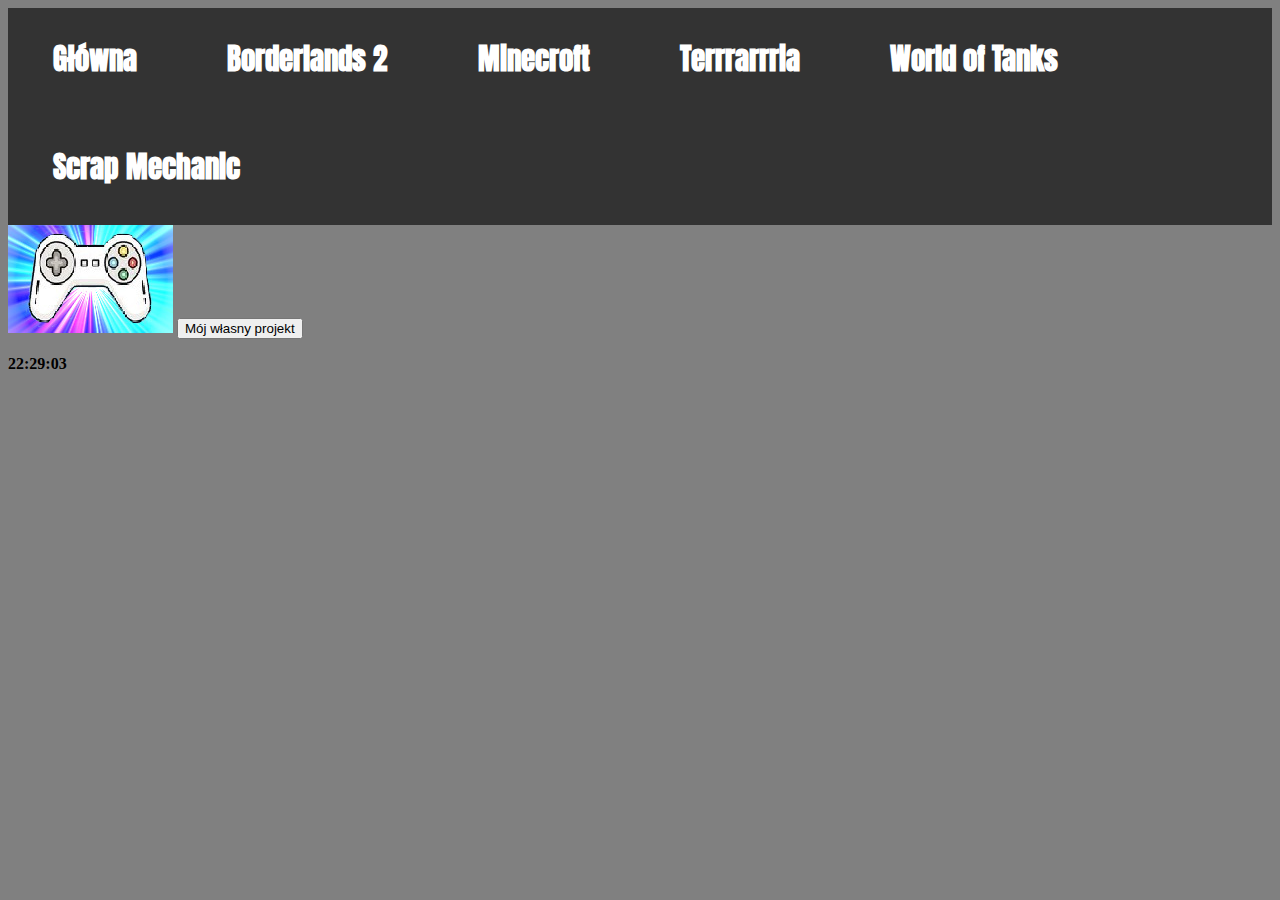
<file: index.html>
<!DOCTYPE html>
 <html class="no-js"> 
    <head>
        <meta charset="utf-8">
        <meta http-equiv="X-UA-Compatible" content="IE=edge">
        <title></title>
        <meta name="description" content="">
        <meta name="viewport" content="width=device-width, initial-scale=1">
        <link rel="stylesheet" type="text/css" href="style.css">
        <link href="https://fonts.googleapis.com/css2?family=Anton&display=swap" rel="stylesheet"> 
    </head>
    <body>
       
        
        <script src="" async defer>
          
        </script>
   
   <div id="pasek">
        <ul>
            <li><a  href="index.html">Główna</a></li>
            <li><a  href="bl2.html">Borderlands 2</a></li>   
            <li><a  href="mc.html">Minecroft</a></li>
            <li><a  href="ter.html">Terrrarrria</a></li>
            <li><a  href="wot.html">World of Tanks</a></li>
            <li><a  href="sm.html">Scrap Mechanic</a></li>
          </ul>

        </div>
        <img src="pad.jpg">


        <button type="button"
        onclick="document.getElementById('demo').innerHTML = Date()">
       Mój własny projekt</button>
        
        <p id="demo"></p>
        

        <div id="zegarek" style="FONT-WEIGHT:bold;SIZE:16PX;COLOR:black; MARGIN-RIGHT: 4PX;"></div>
        <script>
          function zegar() {
          var data = new Date();
          var godzina = data.getHours();
          var min = data.getMinutes();
          var sek = data.getSeconds();
           var terazjest = ""+godzina+
          ((min<10)?":0":":")+min+
          ((sek<10)?":0":":")+sek;
          document.getElementById("zegarek").innerHTML = terazjest;
          setTimeout("zegar()", 1000); }
          zegar();
          </script>

</body>
</html>
</file>
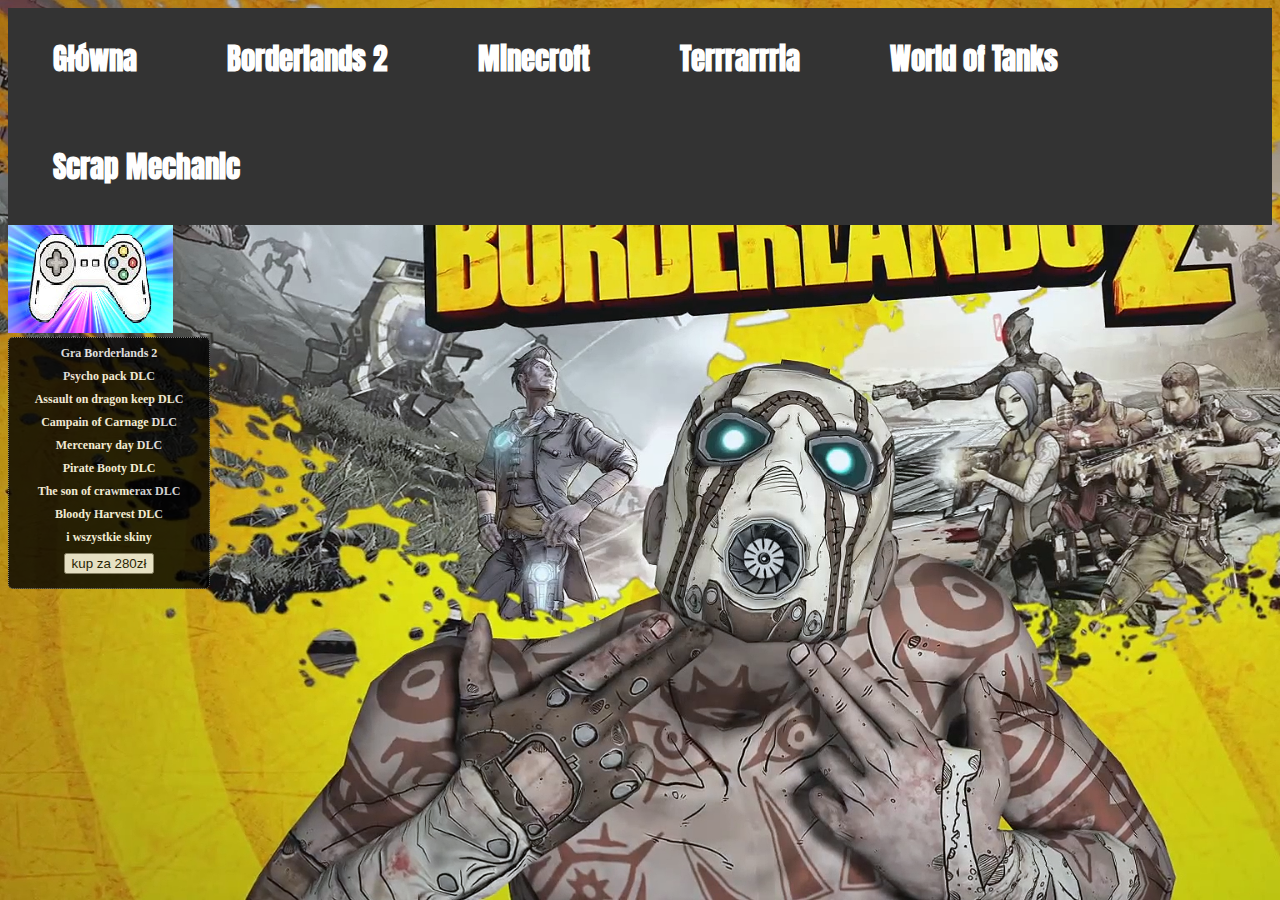
<file: bl2.html>
<!DOCTYPE html>
 <html class="no-js"> 
    <head>
      <style>
        body {
          background-image: url('tlobl2.jpg');
          background-repeat: no-repeat;
          background-attachment: fixed;
          background-size: cover;
        }
        </style>
        <meta charset="utf-8">
        <meta http-equiv="X-UA-Compatible" content="IE=edge">
        <title></title>
        <meta name="description" content="">
        <meta name="viewport" content="width=device-width, initial-scale=1">
        <link rel="stylesheet" type="text/css" href="style.css">
        <link href="https://fonts.googleapis.com/css2?family=Anton&display=swap" rel="stylesheet"> 
    </head>
    <body>
       
      <script>
        function szemishuj(){
         alert("Komornik już nadciąga");
        }
    </script>
        <script src="" async defer></script>
   
   <div id="pasek">
        <ul>
            <li><a  href="index.html">Główna</a></li>
            <li><a  href="bl2.html">Borderlands 2</a></li>   
            <li><a  href="mc.html">Minecroft</a></li>
            <li><a  href="ter.html">Terrrarrria</a></li>
            <li><a  href="wot.html">World of Tanks</a></li>
            <li><a  href="sm.html">Scrap Mechanic</a></li>
          </ul>

        </div>
        <img src="pad.jpg">
        <div id="rama">
          <h1>Gra Borderlands 2</h1>
          <h1>Psycho pack DLC</h1>
          <h1>Assault on dragon keep DLC</h1>
          <h1>Campain of Carnage DLC</h1>
          <h1>Mercenary day DLC</h1>
          <h1>Pirate Booty DLC</h1>
          <h1>The son of crawmerax DLC</h1>
          <h1>Bloody Harvest DLC</h1>
          <h1>i wszystkie skiny</h1>
          <button onclick="szemishuj()">kup za 280zł</button>

        </div>



</body>
</html>
</file>
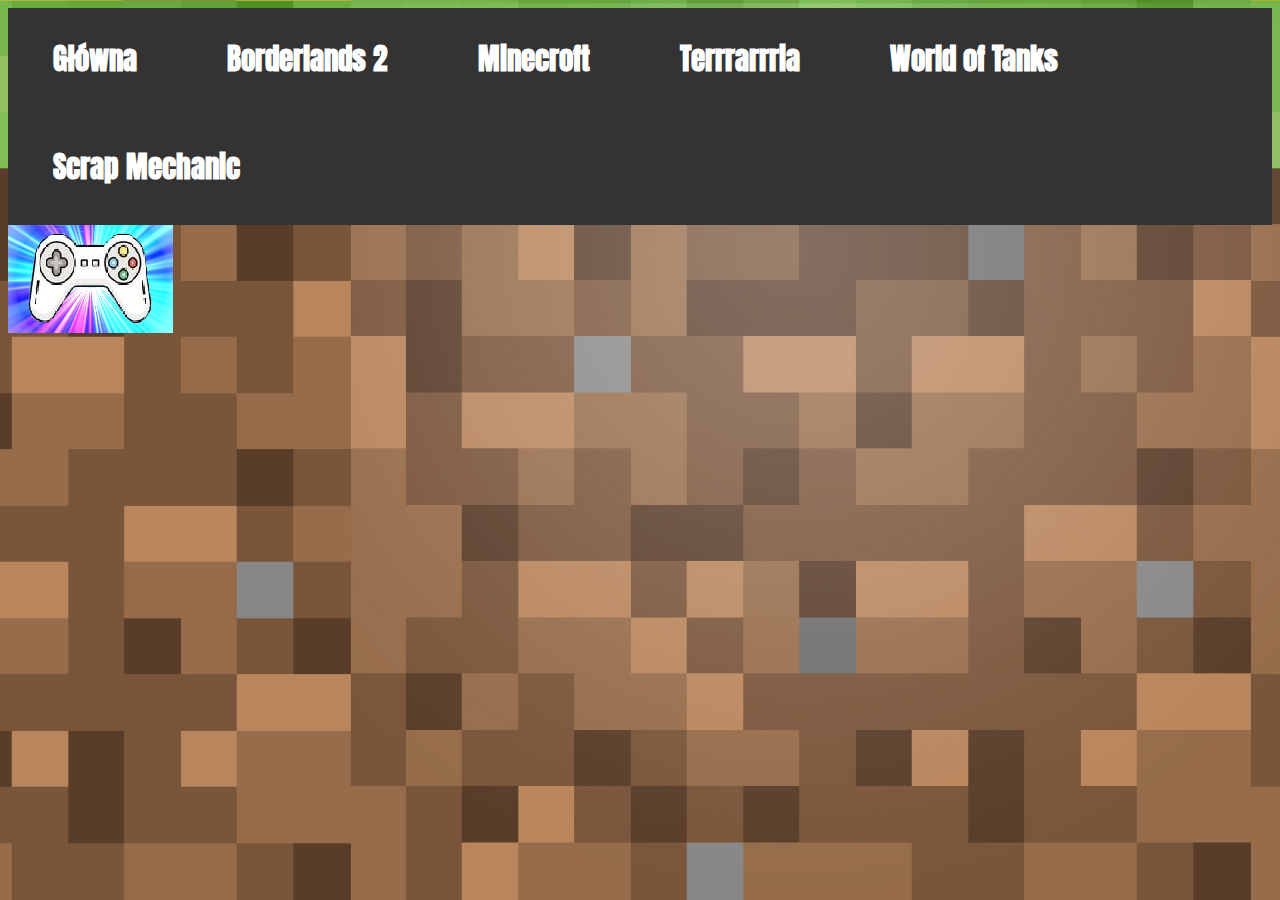
<file: mc.html>
<!DOCTYPE html>
 <html class="no-js"> 
    <head>
      <style>
        body {
          background-image: url('tlomc.jpg');
          background-repeat: no-repeat;
          background-attachment: fixed;
          background-size: cover;
        }
        </style>
        <meta charset="utf-8">
        <meta http-equiv="X-UA-Compatible" content="IE=edge">
        <title></title>
        <meta name="description" content="">
        <meta name="viewport" content="width=device-width, initial-scale=1">
        <link rel="stylesheet" type="text/css" href="style.css">
        <link href="https://fonts.googleapis.com/css2?family=Anton&display=swap" rel="stylesheet"> 
    </head>
    <body>
      
       <div id="kontener">
        
        <script src="" async defer></script>
   
   <div id="pasek">
        <ul>
            <li><a  href="index.html">Główna</a></li>
            <li><a  href="bl2.html">Borderlands 2</a></li>   
            <li><a  href="mc.html">Minecroft</a></li>
            <li><a  href="ter.html">Terrrarrria</a></li>
            <li><a  href="wot.html">World of Tanks</a></li>
            <li><a  href="sm.html">Scrap Mechanic</a></li>
          </ul>

        </div>
        <img src="pad.jpg">
        

      </div>
</body>
</html>
</file>
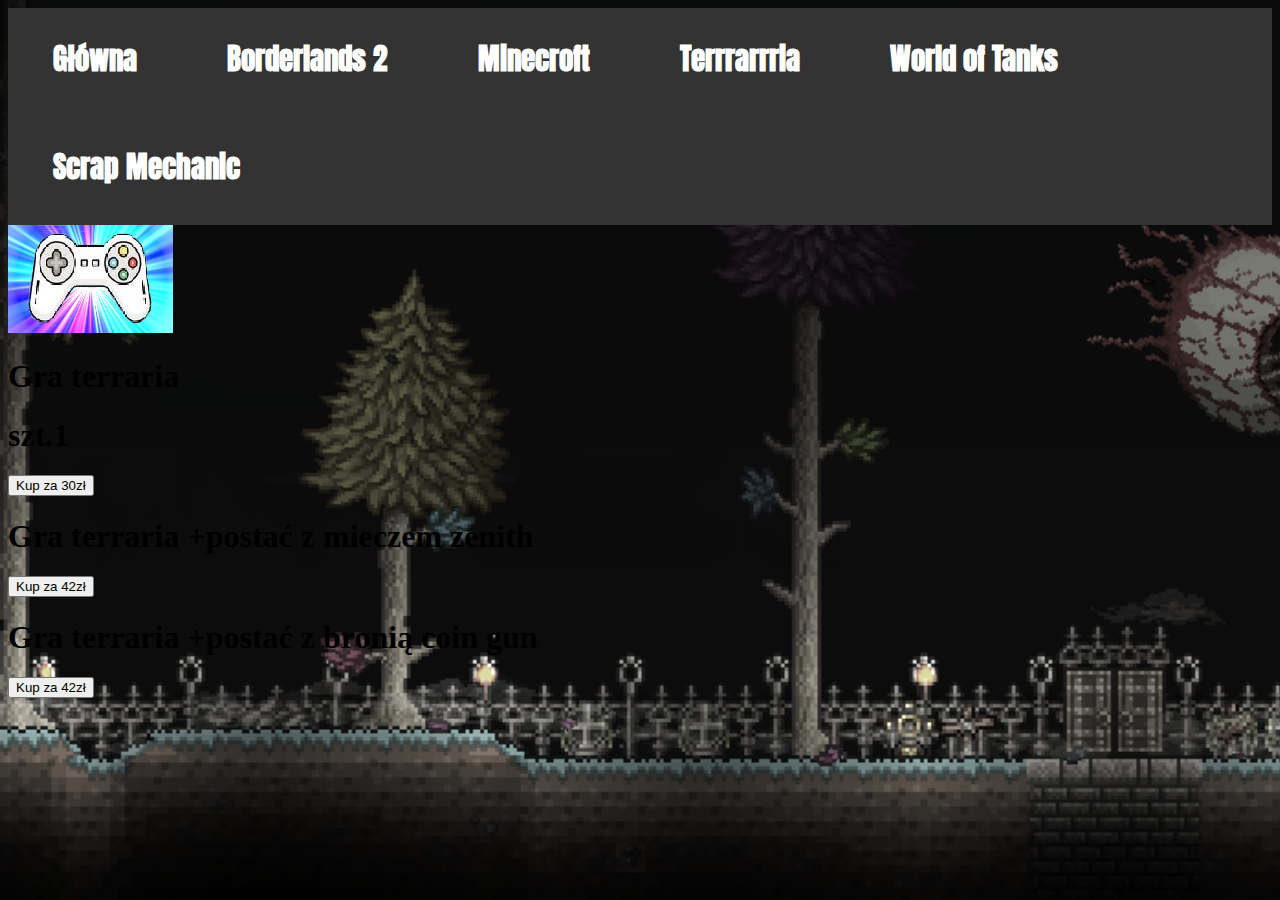
<file: ter.html>
<!DOCTYPE html>
 <html class="no-js"> 
    <head>
      <style>
        body {
          background-image: url('tloter.jpg');
          background-repeat: no-repeat;
          background-attachment: fixed;
          background-size: cover;
        }s
        </style>
        <meta charset="utf-8">
        <meta http-equiv="X-UA-Compatible" content="IE=edge">
        <title></title>
        <meta name="description" content="">
        <meta name="viewport" content="width=device-width, initial-scale=1">
        <link rel="stylesheet" type="text/css" href="style.css">
        <link href="https://fonts.googleapis.com/css2?family=Anton&display=swap" rel="stylesheet"> 
    </head>
    <body>
      <script>
        function szemishuj(){
         alert("Komornik już nadciąga");
        }
    </script>
        
        <script src="" async defer></script>
   
   <div id="pasek">
        <ul>
            <li><a  href="index.html">Główna</a></li>
            <li><a  href="bl2.html">Borderlands 2</a></li>   
            <li><a  href="mc.html">Minecroft</a></li>
            <li><a  href="ter.html">Terrrarrria</a></li>
            <li><a  href="wot.html">World of Tanks</a></li>
            <li><a  href="sm.html">Scrap Mechanic</a></li>
          </ul>

        </div>
        <img src="pad.jpg">

        <div id="tekst">
<h1>Gra terraria </h1>
<h1>szt.1</h1>
       <button onclick="szemishuj()">Kup za 30zł</button>   

          </div>
          <div id="tekst">
<h1>Gra terraria +postać z mieczem zenith</h1>

       <button onclick="szemishuj()">Kup za 42zł</button>   

          </div>

          <div id="tekst">
<h1>Gra terraria +postać z bronią coin gun</h1>

       <button onclick="szemishuj()">Kup za 42zł</button>   

          </div>

</div>

</body>
</html>
</file>
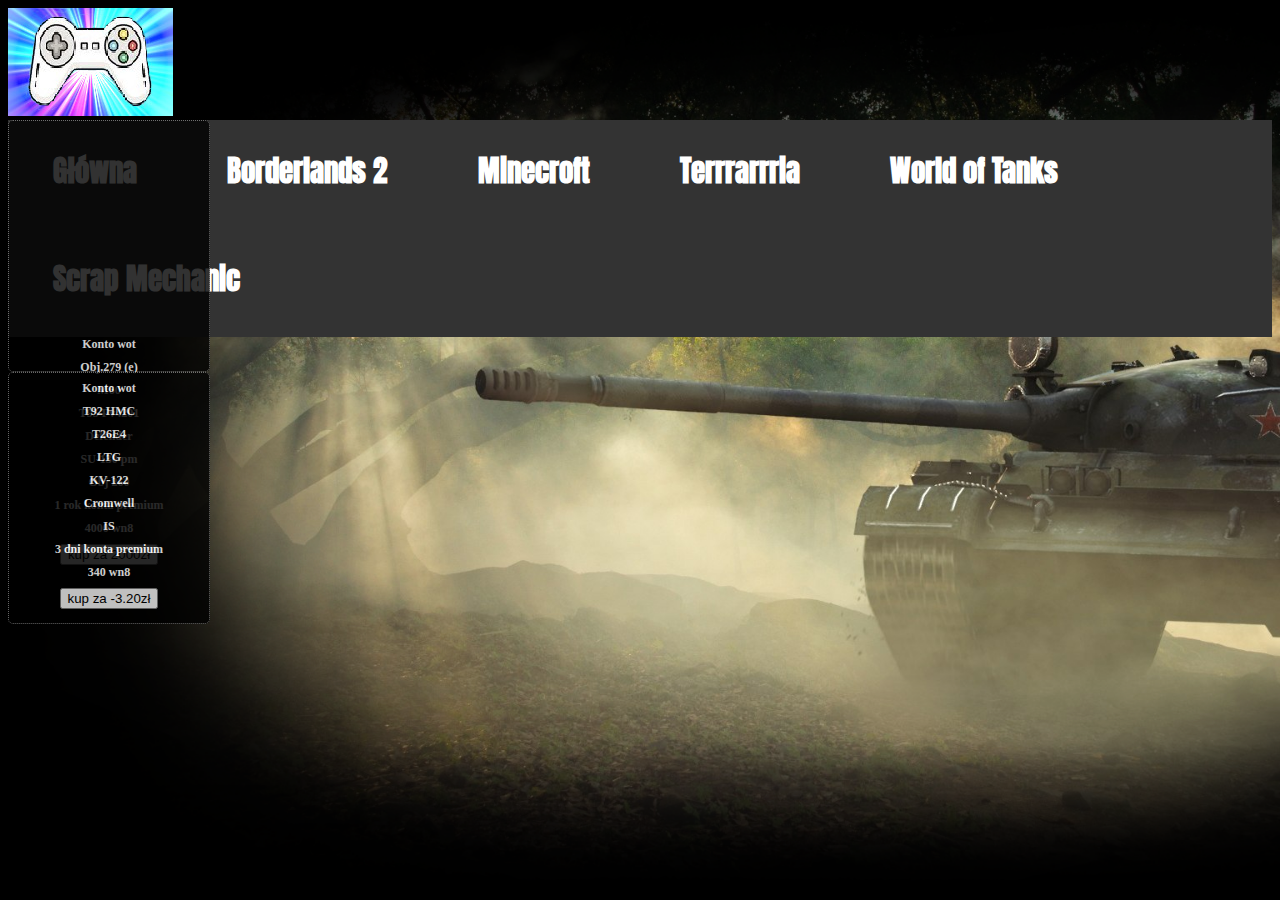
<file: wot.html>
<!DOCTYPE html>
 <html class="no-js"> 
    <head>
        <style>
            body {
              background-image: url('tlowot.jpg');
              background-repeat: no-repeat;
              background-attachment: fixed;
              background-size: cover;
            }
            </style>
        <meta charset="utf-8">
        <meta http-equiv="X-UA-Compatible" content="IE=edge">
        <title></title>
        <meta name="description" content="">
        <meta name="viewport" content="width=device-width, initial-scale=1">
        <link rel="stylesheet" type="text/css" href="style.css">
        <link href="https://fonts.googleapis.com/css2?family=Anton&display=swap" rel="stylesheet"> 
    </head>
    <body>
       <script>
           function szemishuj(){
            alert("Komornik już nadciąga");
           }
       </script>
        
        
        <header>
            <img src="pad.jpg">
        <div id="pasek">
     
        <ul>
            <li><a  href="index.html">Główna</a></li>
            <li><a  href="bl2.html">Borderlands 2</a></li>   
            <li><a  href="mc.html">Minecroft</a></li>
            <li><a  href="ter.html">Terrrarrria</a></li>
            <li><a  href="wot.html">World of Tanks</a></li>
            <li><a  href="sm.html">Scrap Mechanic</a></li>
          </ul>

        </div>
    </header>
      

        <div id="tekstwot">
        </div>
            
     <div id="rama">
     <h1>Konto wot </h1>
     <h1>Obj.279 (e) </h1>
     <h1>M60</h1>
     <h1>T95 Fv4201</h1>
     <h1>Defender</h1>
     <h1>SU-130 pm</h1>
     <h1>Obj 260</h1>
     <h1>1 rok konta premium</h1>
     <h1>4000 wn8</h1>
     <button onclick="szemishuj()">kup za 2000zł</button>
     </div>
     <div id="rama">
        <h1> Konto wot</h1>
        <h1>  T92 HMC</h1>
        <h1> T26E4</h1>
        <h1> LTG</h1>
        <h1>KV-122</h1>
        <h1>Cromwell</h1>
        <h1> IS</h1>
        <h1> 3 dni konta premium</h1>
        <h1>340 wn8</h1>
        
         <button onclick="szemishuj()">kup za -3.20zł</button>

     </div>
        
 
</body>
</html>
</file>
<file: style.css>
body
{
    background-color: grey;
}
#pasek{
    float: right;
    border: 1px whitesmoke;

}
#pasek li{
    font-size: 28.999px;
    float: left ;
    margin-left: 29px;
    margin-right: 29.3px;
    font-weight: bold;
margin-bottom: 21.49003px;
margin-top: 15px;
font-family: 'Anton', sans-serif;
}
#pasek a:hover{
    color: black;
}
a{
    color: white;
    text-decoration: none;
}
li a {
    display: block;
    color: white;
    text-align: center;
    padding: 14px 16px;
    text-decoration: none;
    border-right: 0px dotted #cccccc;
  }
  ul{ 
    list-style-type: none;
    margin: 0;
    padding: 0;
    overflow: hidden;
    background-color: #333;
  }
  #wot{
      width: 450px;
      height: 400px;
      float: left;
  }
  #wot1{
    width: 450px;
    height: 400px;
    float: right; 
  }

  
  #rama{
color: white;
border: 1px dotted grey;
width: 200px;   
height: 250px;
margin-left: 0%;
opacity:0.8;
background-color: black;
border-radius: 5px;
text-align: center;
font-size: 6px;

  }
</file>
